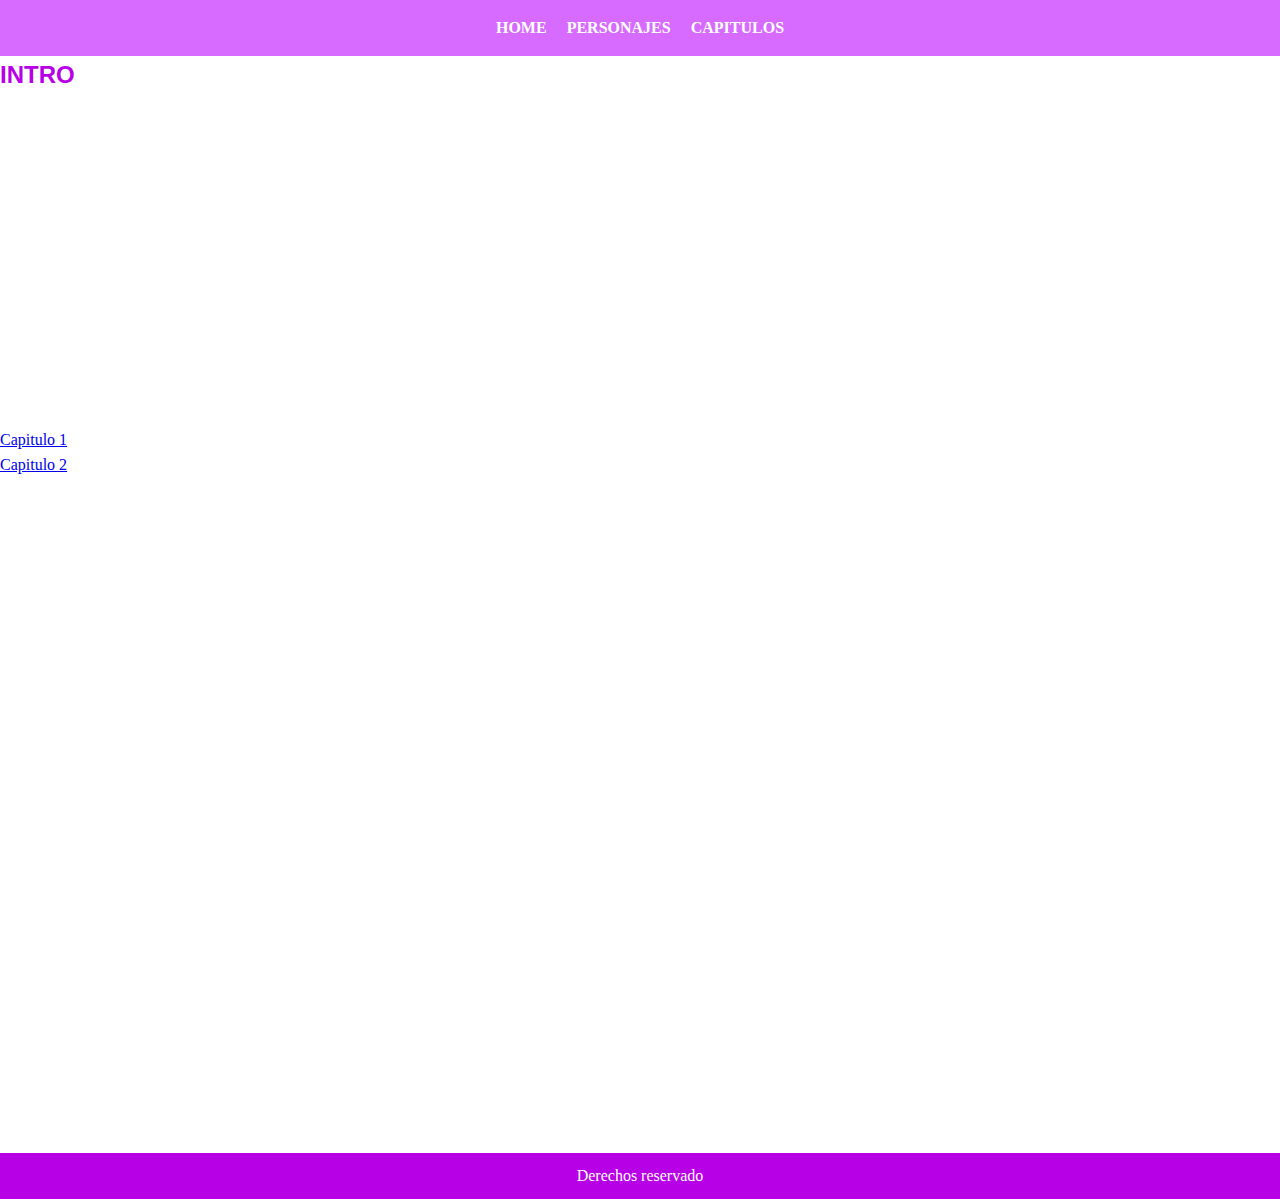
<file: Capitulos.html>
<!DOCTYPE html>
<html lang="en">
<head>
    <meta charset="UTF-8">
    <meta name="viewport" content="width=device-width, initial-scale=1.0">
    <title>Fan Page Winx Club</title>
    <link rel="stylesheet" href="styles.css"> <!-- HOJA DE ESTILOS -->
</head>
<body>
    <header>
        <nav>
            <ul>  <!--Lista-->
                <li><a href="index.html">HOME</a></li>
                <li><a href="Personajes.html">PERSONAJES</a></li>
                <li><a href="Capitulos.html">CAPITULOS</a></li>
            </ul>
        </nav>
        
       
    </header>

    <main>
        <h2>INTRO</h2>
         <iframe width="560" height="315" 
            src="https://www.youtube.com/embed/NnXYLSGyjpY?si=gz1G2DYrX9j8eBLs" title="YouTube video player" frameborder="0" allow="accelerometer; autoplay; clipboard-write; encrypted-media; gyroscope; picture-in-picture; web-share" referrerpolicy="strict-origin-when-cross-origin" allowfullscreen></iframe>
                
        <ul>
            <Li><a href="#Capitulo 1">Capitulo 1</a></Li>
            <li><a href="#Capitulo 2">Capitulo 2</a></li>      
        <ul>
        <iframe id="Capitulo 1" width="560" height="315" src="https://www.youtube.com/embed/dDhB4_mt2f4?si=FLcJcH5wxeAyCqBt" title="YouTube video player" frameborder="0" allow="accelerometer; autoplay; clipboard-write; encrypted-media; gyroscope; picture-in-picture; web-share" referrerpolicy="strict-origin-when-cross-origin" allowfullscreen></iframe>   
        <p></p>
        <iframe id="Capitulo 2" width="560" height="315" src="https://www.youtube.com/embed/2b42zkxnqyw?si=oYLkuvgI876wLJwu" title="YouTube video player" frameborder="0" allow="accelerometer; autoplay; clipboard-write; encrypted-media; gyroscope; picture-in-picture; web-share" referrerpolicy="strict-origin-when-cross-origin" allowfullscreen></iframe>
    </main>
    <footer>
        <p>Derechos reservado</p>
    </footer>
</body>
</html>
</file>
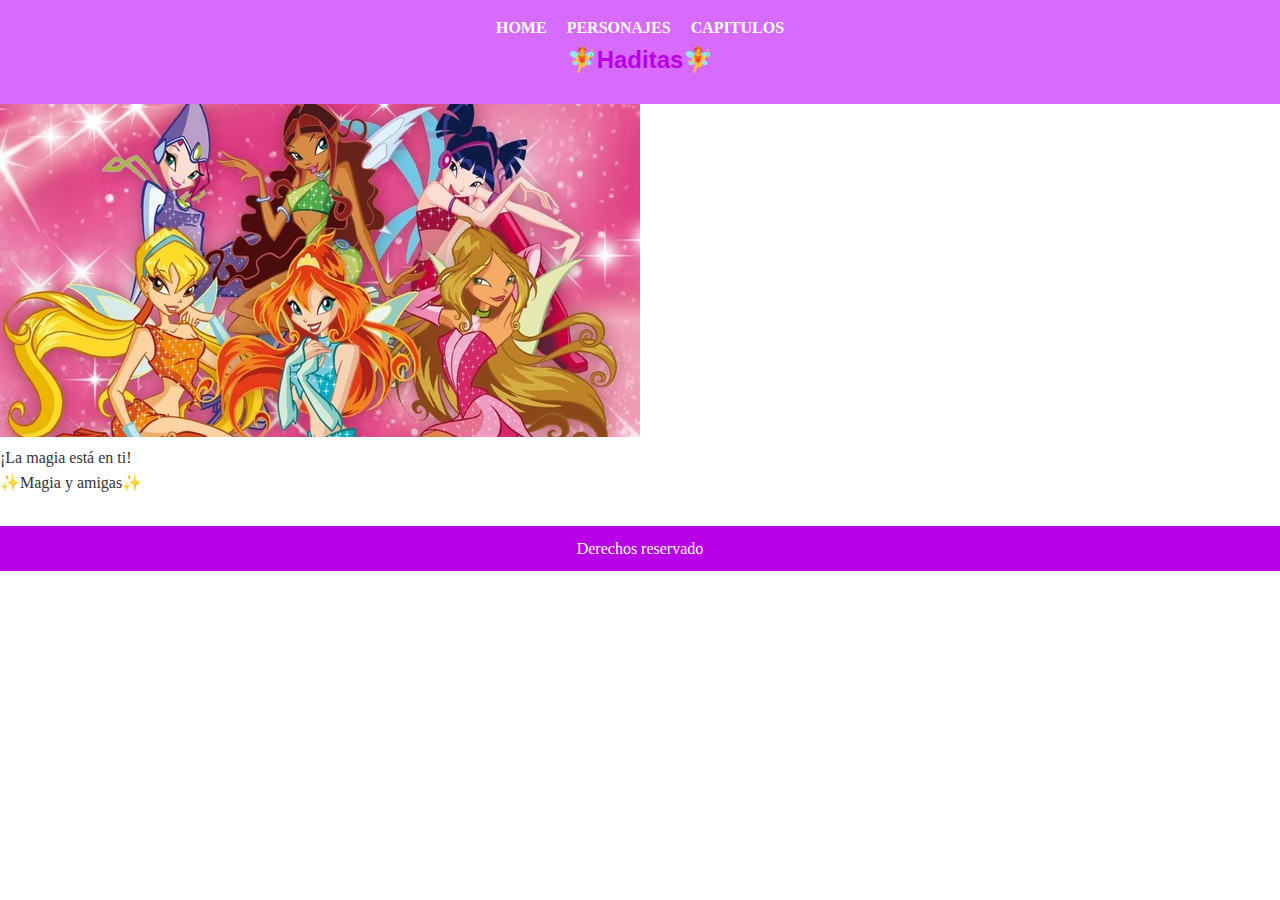
<file: Personajes.html>
<!DOCTYPE html>
<html lang="en">
<head>
    <meta charset="UTF-8">
    <meta name="viewport" content="width=device-width, initial-scale=1.0">
    <title>Fan Page Winx Club</title>
    <link rel="stylesheet" href="styles.css"> <!-- HOJA DE ESTILOS -->
</head>
<body>
    <header>
        <nav>
            <ul> <!--Lista-->
                <li><a href="index.html">HOME</a></li>
                <li><a href="Personajes.html">PERSONAJES</a></li>
                <li><a href="Capitulos.html">CAPITULOS</a></li>
            </ul>
        </nav>
        <h2>🧚Haditas🧚</h2>
       
    </header>

    <main>
        <img src="IMG/Winx completo.jpg" alt="El grupo completo">
        <p>¡La magia está en ti!</p>
        <p>✨Magia y amigas✨ </p>
    </main>
    <footer>
        <p>Derechos reservado</p>
    </footer>
</body>
</html>
</file>
<file: styles.css>
/* Reset básico */
body, h1, h2, p, ul, li {
    margin: 0;
    padding: 0;
}

/* Estilos generales */
body {
    font-family: 'Franklin Gothic Medium', 'Arial Narrow', Arial, sans-serif
    background-color: #fdf0ff;
    color: #333;
    line-height: 1.6;
}

header {
    background-color: #d76bff;
    padding: 15px;
    text-align: center;
    color: white;
}

nav ul {
    list-style: none;
    display: flex;
    justify-content: center;
    gap: 20px;
}

nav a {
    text-decoration: none;
    color: white;
    font-weight: bold;
    transition: color 0.3s;
}

nav a:hover {
    color: #ffe45c;
}

h1, h2 {
    font-family: 'Cursive', sans-serif;
    color: #b800e6;
    margin-bottom: 10px;
}

/* Presentación */
#presentacion {
    text-align: center;
    padding: 20px;
}

#presentacion img {
    box-shadow: 0 0 10px rgba(0,0,0,0.3);
    transition: transform 0.3s;
}

#presentacion img:hover {
    transform: scale(1.05);
}

}

/* VIDEOO */
.video-container {
    display: flex;
    justify-content: center; /* centra en horizontal */
    margin: 20px 0;          /* espacio arriba y abajo */
}


/* Footer */
footer {
    background: #b800e6;
    color: white;
    text-align: center;
    padding: 10px;
    margin-top: 30px;
}
</file>
